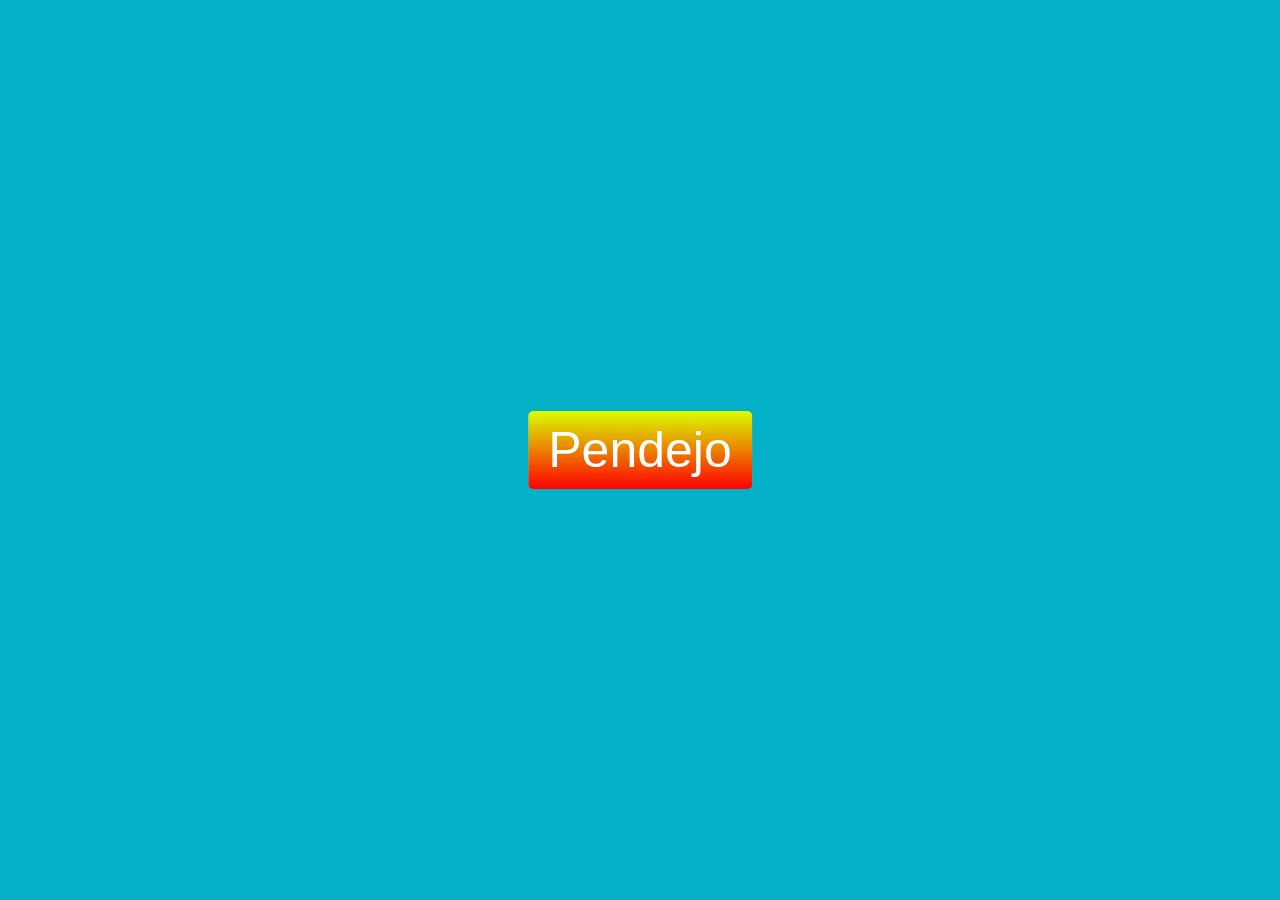
<file: index.html>
<!DOCTYPE html>
<html lang="en">
<head>
    <meta charset="UTF-8">
    <meta name="viewport" content="width=device-width, initial-scale=1.0">
    <title>Document</title>
    <link rel="stylesheet" href="style.css">
</head>
<body id="body_pendejo">
<button onclick="document.getElementById('myAudio').play()" id="button_pendejo">Pendejo</button>
<audio id="myAudio" src="pendejo.mp3"></audio>
</body>
</html>
</file>
<file: style.css>
body{
    background-color: rgb(3, 176, 199);
    margin: 0;
    padding: 0;
    font-family: Arial, sans-serif;
    color: #333;
    line-height: 1.6;
}
button#button_pendejo{
    position: absolute;
    top: 50%;
    left: 50%;
    transform: translate(-50%, -50%);
    background-image: linear-gradient(rgb(217, 255, 0), rgb(255, 0, 0));
    color: white;
    font-size: 50px;
    padding: 10px 20px;
    border: none;
    border-radius: 5px;
    cursor: pointer;
    font-style: normal;
}
</file>
<file: pendejada.css>
body{
    background-color: rgb(3, 176, 199);
    margin: 0;
    padding: 0;
    font-family: Arial, sans-serif;
    color: #333;
    line-height: 1.6;
}
button#button_pendejo{
    position: absolute;
    top: 50%;
    left: 50%;
    transform: translate(-50%, -50%);
    background-image: linear-gradient(rgb(217, 255, 0), rgb(255, 0, 0));
    color: white;
    font-size: 50px;
    padding: 10px 20px;
    border: none;
    border-radius: 5px;
    cursor: pointer;
    font-style: normal;
}
</file>
